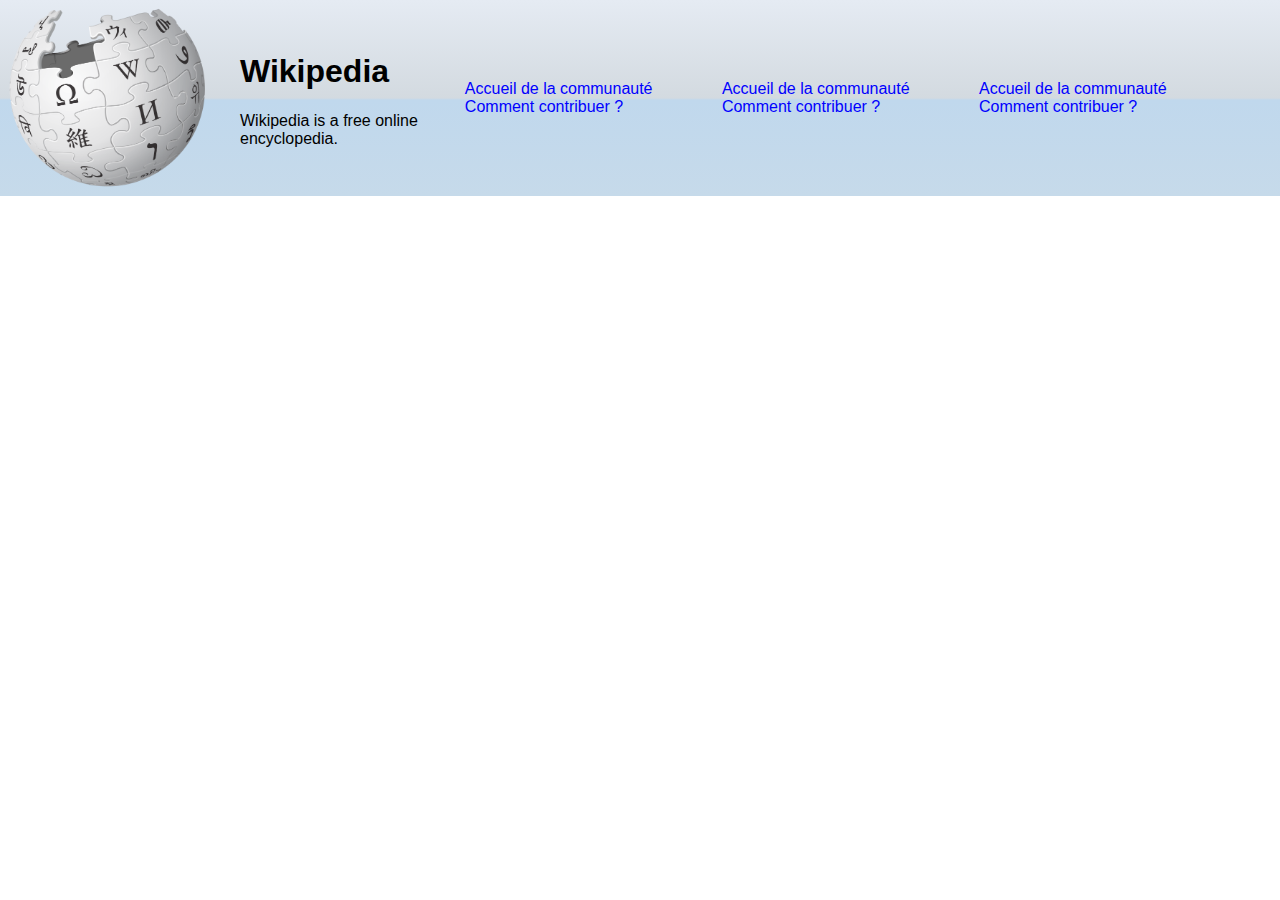
<file: index.html>
<!DOCTYPE html>
<html lang="en">
  <head>
    <meta charset="UTF-8" />
    <meta name="viewport" content="width=device-width, initial-scale=1.0" />
    <title>Wikipedia</title>
    <link rel="stylesheet" href="style.css" />
  </head>
  <body>
    <section class="container">
      <div>
        <h1>Wikipedia</h1>
        <p>Wikipedia is a free online encyclopedia.</p>
      </div>
      <div class="questions">
        <div>
          <a href=""> Accueil de la communauté Comment contribuer ? </a>
        </div>
        <div>
          <a href=""> Accueil de la communauté Comment contribuer ? </a>
        </div>
        <div>
          <a href=""> Accueil de la communauté Comment contribuer ? </a>
        </div>
      </div>
    </section>
  </body>
</html>
</file>
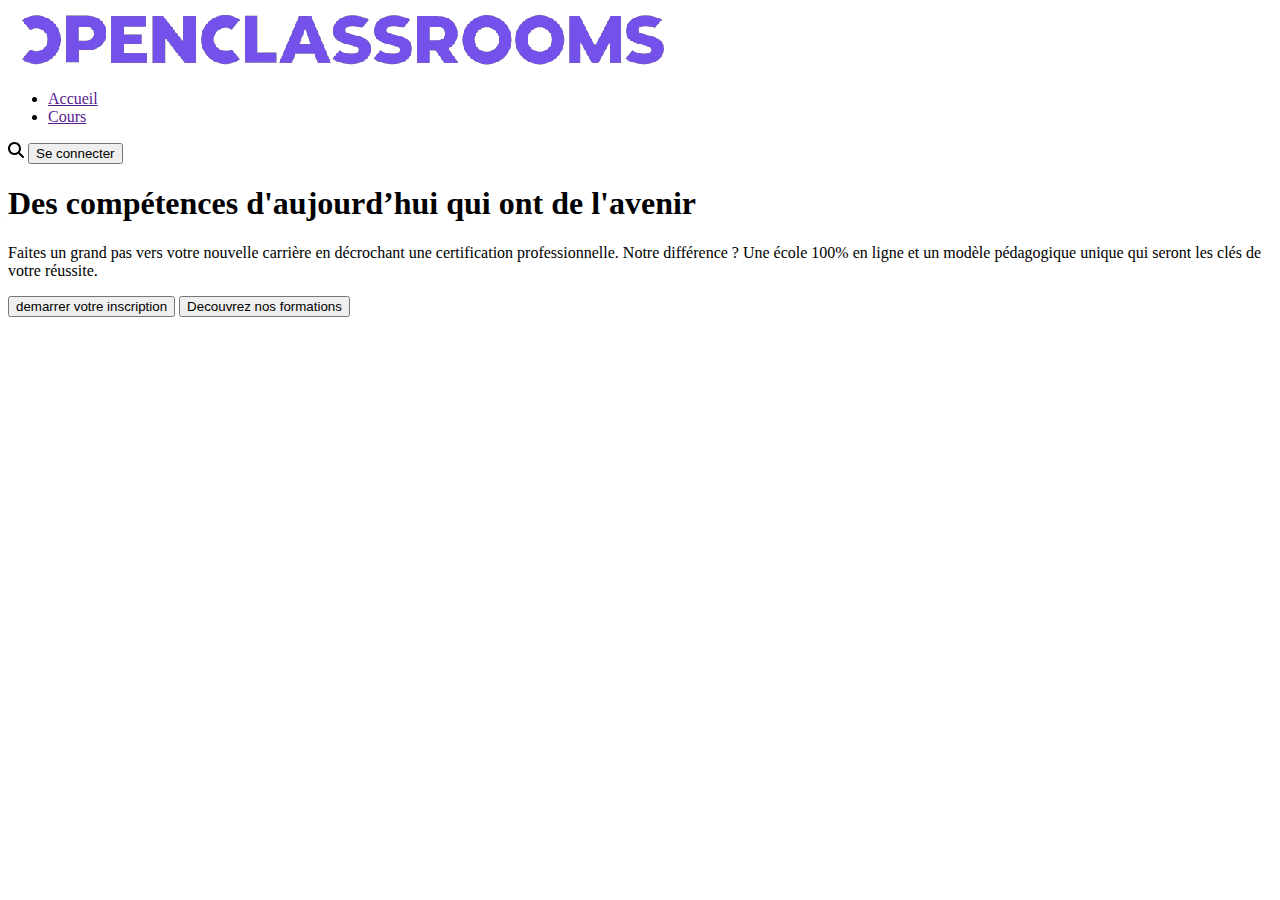
<file: landing/index.html>
<!DOCTYPE html>
<html lang="en">
  <head>
    <meta charset="UTF-8" />
    <meta name="viewport" content="width=device-width, initial-scale=1.0" />
    <title>Open Classroom</title>
  </head>
  <body>
    <header>
        <nav>
            <div>
                <img src="./images/logo.png" alt="logo">
                <ul>
                    <li><a href="">Accueil</a></li>
                    <li><a href="">Cours</a></li>
                </ul>
            </div>

            <div>
                <svg xmlns="http://www.w3.org/2000/svg" height="1em" viewBox="0 0 512 512"><!--! Font Awesome Free 6.4.2 by @fontawesome - https://fontawesome.com License - https://fontawesome.com/license (Commercial License) Copyright 2023 Fonticons, Inc. --><path d="M416 208c0 45.9-14.9 88.3-40 122.7L502.6 457.4c12.5 12.5 12.5 32.8 0 45.3s-32.8 12.5-45.3 0L330.7 376c-34.4 25.2-76.8 40-122.7 40C93.1 416 0 322.9 0 208S93.1 0 208 0S416 93.1 416 208zM208 352a144 144 0 1 0 0-288 144 144 0 1 0 0 288z"/></svg>
                <button>Se connecter</button>
            </div>
        </nav>
    </header>
    <main>
        <section>
            <h1>
                Des compétences d'aujourd’hui qui ont de l'avenir
            </h1>
            <p>
                Faites un grand pas vers votre nouvelle carrière en décrochant une certification professionnelle. Notre différence ? Une école 100% en ligne et un modèle pédagogique unique qui seront les clés de votre réussite.
            </p>
            <div>
                <button>
                    demarrer votre inscription
                </button>
                <button>
                    Decouvrez nos formations
                </button>
            </div>
        </section>
        
        <section>
            <div>

            </div>
            <article></article>
            <article></article>
            <article></article>
        </section>
        <section>
            <article></article>
            <article></article>
        </section>
        <section>
            <article>

            </article>
            <article></article>
        </section>

    </main>
    <footer></footer>
  </body>
</html>
</file>
<file: style.css>
body{
    margin: 0;
    padding: 0;
    font-family: 'Segoe UI', Tahoma, Geneva, Verdana, sans-serif;
    overflow: hidden;

}

.container{
    width: 100%;
    height: 100%;
    display: flex;
    justify-content: center;
    align-items: center;
    padding: 2rem;
    padding-left: 15rem;
    /* two background wikipedia logo on left and contained in to the parent and linear gradient on top */
    background: url(./images/logo.png)  no-repeat left, linear-gradient(to bottom, #e5ebf3 0%,#d3dae0 50%,#c0d8ed 51%,#c6daea 100%);
    background-size: contain;
    max-width: fit-content;
}

.questions {
    display: grid;
    grid-template-columns: repeat(3, 1fr);
    grid-gap: 20px; 
    padding: 2rem;
}

a {
    text-decoration: none;
    color: blue;
}

a:hover {
    text-decoration: underline;
}


/* reponsive design */

@media screen and (max-width: 768px) {
    .container {
        padding-left: 0;
    }
    .container {
       flex-direction: column;
    }
    
}

@media screen and (max-width: 500px) {
    .questions {
        grid-template-columns: repeat(1, 1fr);
    }
}
</file>
